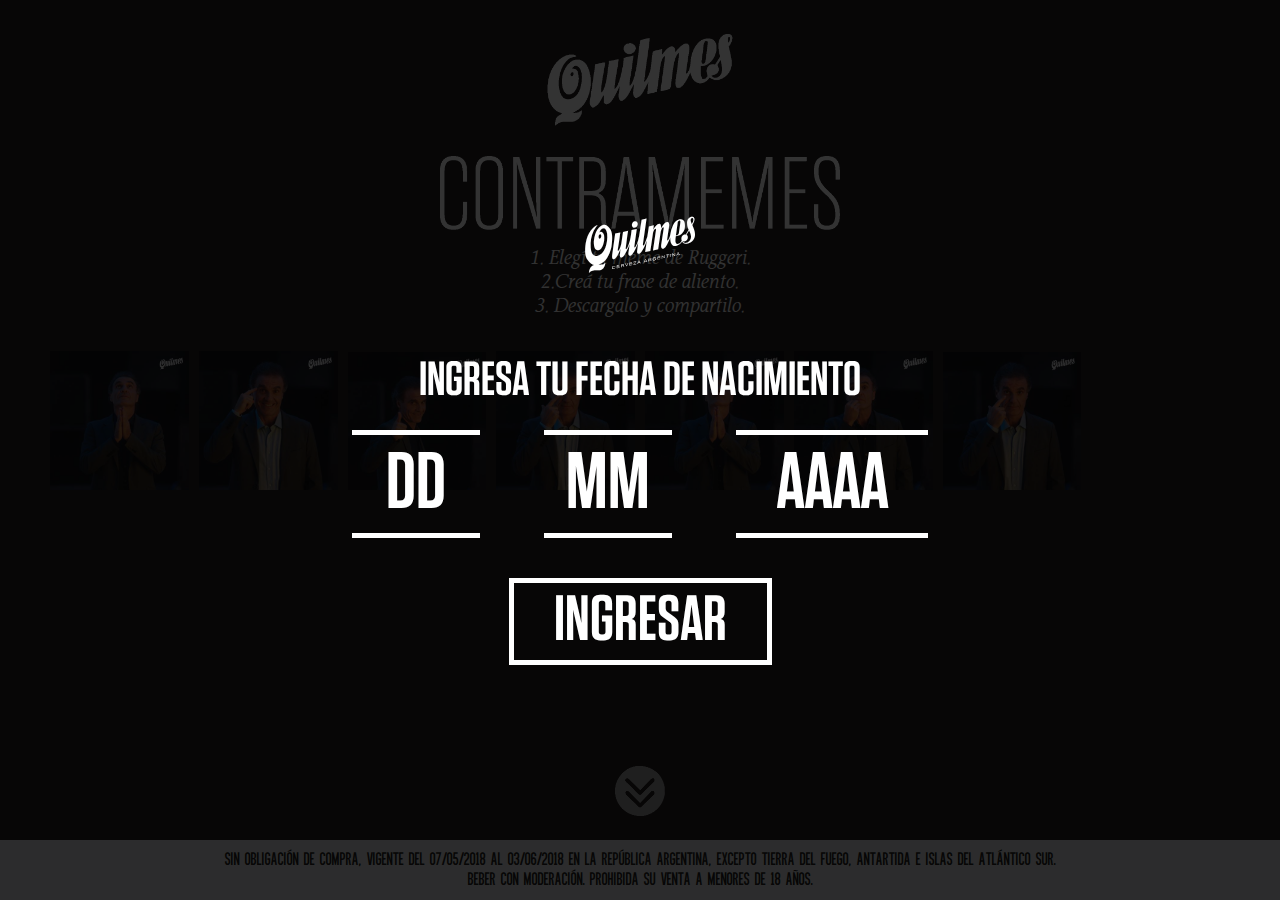
<file: index.html>
<!DOCTYPE html>
<html lang="en">
<head>
    <meta charset="UTF-8">
    <meta name="viewport" content="width=device-width, initial-scale=1.0">
    <meta http-equiv="X-UA-Compatible" content="ie=edge">
    <link rel="stylesheet" href="css/style.css">
    <title>Quilmes | CONTRAMEMES</title>
    <meta name="theme-color" content="#000000">
    <meta property="og:title" content="Quilmes | CONTRAMEMES" />
    <meta property="og:type" content="website" />
    <meta property="og:url" content="http://example.com" />
    <meta property="og:image" content="image/examples" />		
    <meta property="og:description" content="Quilmes | CONTRAMEMES" />    
</head>
<body onload="init()">
    <header>
        <button class="clean-btn back-to-imgs" onclick="closeEditor()">
            VOLVER
        </button>
        <h2 class="logo">
            <img src="img/quilmes/logo.png" alt="">
        </h2>
    </header>
    <div id="ageval" style="display: block;">
        <div class="wrap">
            <h1>Q</h1>
            <h3>Ingresa tu fecha de nacimiento</h3>
            <form id="ageval_form" action="" method="post">
                <p>
                    <input type="text" name="day" id="day" maxlength="2" value="" placeholder="DD"> 
                    <input type="text" name="month" id="month" maxlength="2" value="" placeholder="MM"> 
                    <input type="text" name="year" id="year" maxlength="4" value="" placeholder="AAAA">
                </p>
                <p class="submit">
                    <input type="submit" value="Ingresar">
                </p>
                <div class="response"></div>
            </form>
        </div>
    </div>    
    <main>
        <section class="headings">
            <h1><img src="img/quilmes/contramemes.png" alt=""></h1>
            <h2>
                1. Elegí tu meme de Ruggeri.<br>
                2.Creá tu frase de aliento.<br>
                3. Descargalo y compartilo.
            </h2>
        </section>
        <section class="img-gallery container">
            <div class="imgs-grid">
                <!-- inject html -->
            </div>
        </section>
        <section class="editor container">
            <div class="canvas-container">
                <canvas id="img-canvas">
                    <canvas class="lower-canvas">
                    </canvas>
                    <canvas class="upper-canvas">
                    </canvas>
                </canvas>
            </div>
            <section class="editing">
                <section class="edit-button-groups">
                    <section class="edit-buttons edit-buttons-top" style="display: grid">
                        <input type="text" id="meme-text" class="input-heading first-input" autofocus="autofocus" onkeyup="drawTxts()" placeholder="TEXTO ARRIBA" />
                    </section>
                    <section class="edit-buttons edit-buttons-bottom" style="display: grid">
                        <input type="text" id="meme-text" class="input-heading" autofocus="autofocus" onkeyup="drawTxts()" placeholder="TEXTO ABAJO" />
                    </section>
                    <button class="add-heading" onclick="addCanvasEditTxt()">ADD HEADING</button>
                </section>
                <a class="download" onclick="downloadCanvas(this)">CREAR CONTRAMEME</a>
            </section>
        </section>
    </main>
    <div id="down-arrow">
        <img src="img/down-arrow.png" alt="">
    </div>
    <footer>
        <p>SIN OBLIGACIÓN DE COMPRA, VIGENTE DEL 07/05/2018 AL 03/06/2018 EN LA REPÚBLICA ARGENTINA, EXCEPTO TIERRA DEL FUEGO, ANTARTIDA E ISLAS DEL ATLÁNTICO SUR.<br>BEBER CON MODERACIÓN. PROHIBIDA SU VENTA A MENORES DE 18 AÑOS.</p>
    </footer>
    <script src='js/main.js'></script>
    <script type='text/javascript' src='https://ajax.googleapis.com/ajax/libs/jquery/1.11.0/jquery.min.js?ver=4.8.6'></script>
    <script src='js/ageval.js'></script>
</body>
</html>
</file>
<file: css/style.css>
@import 'global.css';
@import 'mobile.css' (max-width: 768px);
@import 'tablet.css' (min-width: 880px);
@import 'desktop.css' (min-width: 1200px);
</file>
